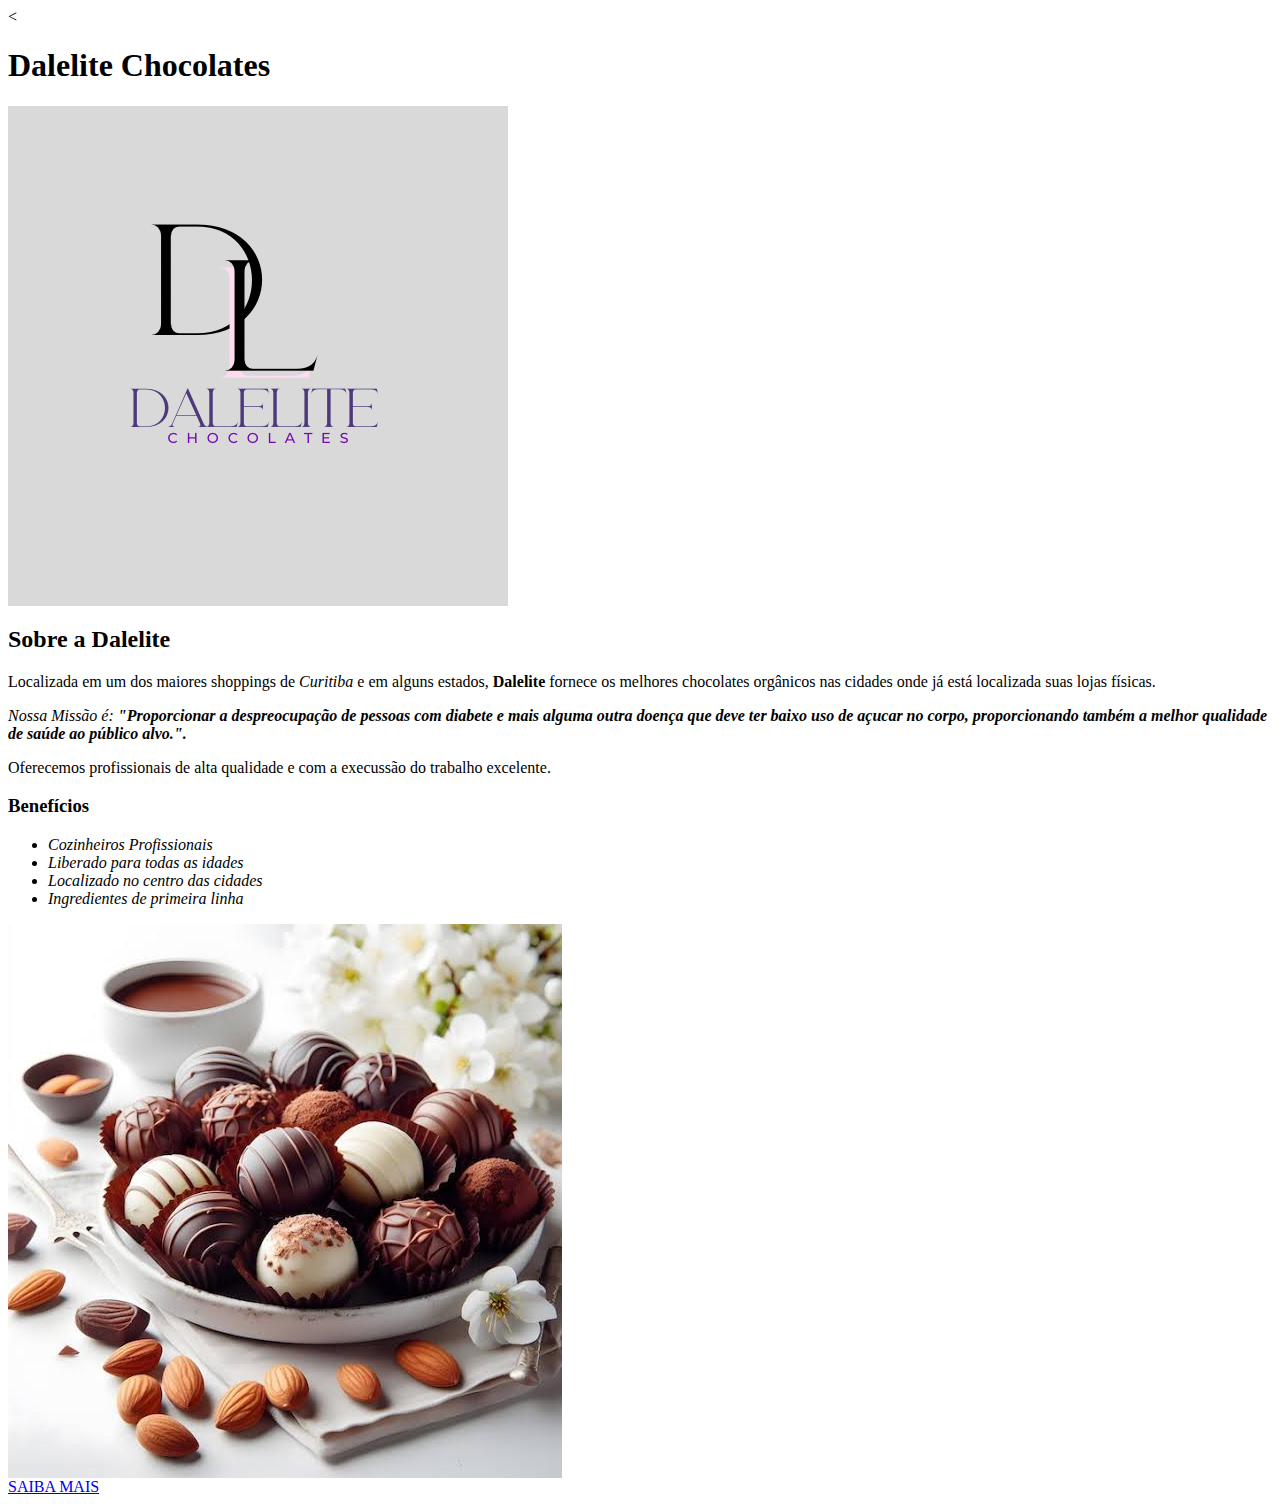
<file: index.html>
<<!DOCTYPE html>
<html>

<head>
  <meta charset="utf-8">
  <meta name="viewport" content="width=device-width">
  <title>replit</title>
  <link href="style.css" rel="stylesheet" type="text/css" />
  <html>
</head>
  <body>
    <header>
      <h1></h1>
      <h1 class="titulo-principal"><strong>Dalelite Chocolates</strong></h1>
    </header>

    <img src="Dalelite.png">

    <h2 class="texto-centralizado"> Sobre a Dalelite </h2>

    <p>Localizada em um dos maiores shoppings de <em>Curitiba</em> e em alguns estados, <strong>Dalelite</strong> fornece os melhores chocolates orgânicos nas cidades onde já está localizada suas lojas físicas.</p>

    <p id="missao"> <em>Nossa Missão é: <strong>"Proporcionar a despreocupação de pessoas com diabete e mais alguma outra doença que deve ter baixo uso de açucar no corpo, proporcionando também a melhor qualidade de saúde ao público alvo.".</strong></em></p>

    <p> Oferecemos profissionais de alta qualidade e com a execussão do trabalho excelente.</p>


      <div class="beneficios">
        <h3 class="texto-centralizado">Benefícios</h3>

        <ul>
         
         <li class="item">Cozinheiros Profissionais</li>
          <li class="item">Liberado para todas as idades</li>
          <li class="item">Localizado no centro das cidades</li>
          <li class="item">Ingredientes de primeira linha</li>
        </ul>

        <img class="imagem-beneficios" src="Trufas.JPG">
      </div>
    
    <a href="saibamais.html">SAIBA MAIS</a>
    </body>

  </html>
</file>
<file: style.css>
.dalelite {
  background-color: #FFFFFF;
  padding: 20px;
}

.item {
  font-style: italic;

  em strong {
    color: "#purple";
  }

    .missao {
      background-color: #grey;
      padding: 20px;
    }


.texto-centralizado {
  text-align: center;
}

.imagem-dalelite {
  width: 50%;

}

.Dalele{
  width:300%;
}
</file>
